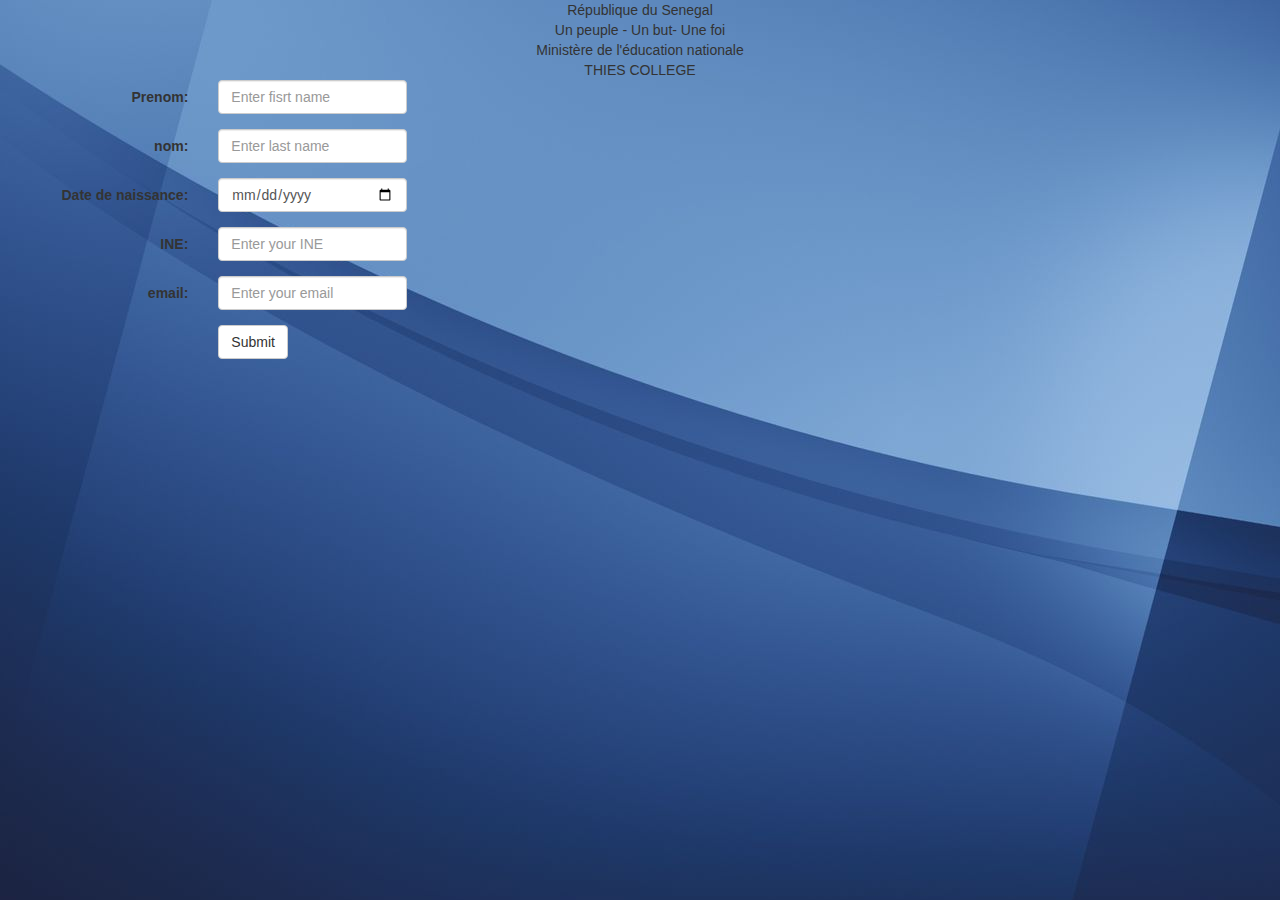
<file: etudiant.html>
<!DOCTYPE html>
<html lang="en">
<head>
    <title>COLLEGE</title>
    <meta charset="UTF-8">
    <meta name="viewport" content="width=device-width, initial-scale=1">
    <link rel="stylesheet" href="https://maxcdn.bootstrapcdn.com/bootstrap/3.4.0/css/bootstrap.min.css">
    <script src="https://ajax.googleapis.com/ajax/libs/jquery/3.3.1/jquery.min.js"></script>
    <script src="https://maxcdn.bootstrapcdn.com/bootstrap/3.4.0/js/bootstrap.min.js"></script>
    <link rel="stylesheet" type="text/css" href="index.css	">
    <script type="text/javascript" href="../javascript/index.js"></script>
</head>
<header>
    <center>
        République du Senegal<br/>
        Un peuple - Un but- Une foi<br/>
        Ministère de l'éducation nationale<br/>
        THIES COLLEGE
    </center>
</header>
<body>
    <form class="form-horizontal" action="  " >
        <div class="form-group">

            <label class="control-label col-sm-2" for="prenom">Prenom:</label>
            <div class="col-sm-2">
                <input type="text" class="form-control" id="prenom" placeholder="Enter fisrt name">
            </div>
        </div>
        <div class="form-group">

            <label class="control-label col-sm-2" for="nom">nom:</label>
            <div class="col-sm-2">
                <input type="text" class="form-control" id="nom" placeholder="Enter last name">
            </div>
        </div>

        <div class="form-group">
            <label class="control-label col-sm-2" for="datenaiss"> Date de naissance:</label>
            <div class="col-sm-2">
                <input type="date" class="form-control" id="datenaiss" placeholder="Enter bithday">
            </div>
        </div>
        <div class="form-group">
            <label class="control-label col-sm-2" for="ine">INE:</label>
            <div class="col-sm-2">
                <input type="int" class="form-control" id="ine" placeholder="Enter your INE">
            </div>
        </div>
        <div class="form-group">
            <label class="control-label col-sm-2" for="email">email:</label>
            <div class="col-sm-2">
                <input type="int" class="form-control" id="email" placeholder="Enter your email">
            </div>
        </div>

        <div class="form-group">
            <div class="col-sm-offset-2 col-sm-2">
                <button type="submit" class="btn btn-default">Submit</button>
            </div>
     </form>
</body>
</html>
</file>
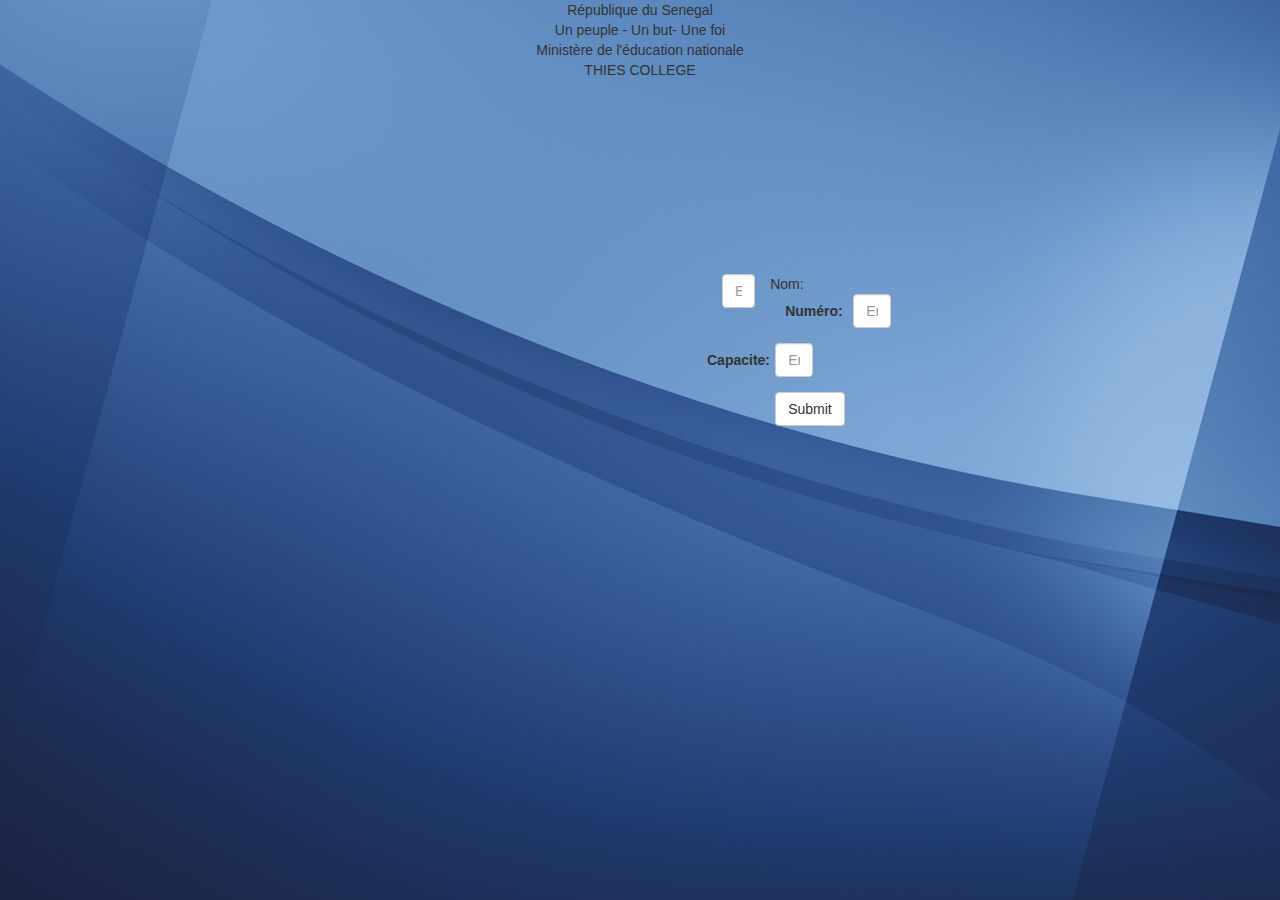
<file: salle.html>
<!DOCTYPE html>
<html lang="en">
<head>
    <title>COLLEGE</title>
    <meta charset="UTF-8">
    <meta name="viewport" content="width=device-width, initial-scale=1">
    <link rel="stylesheet" href="https://maxcdn.bootstrapcdn.com/bootstrap/3.4.0/css/bootstrap.min.css">
    <script src="https://ajax.googleapis.com/ajax/libs/jquery/3.3.1/jquery.min.js"></script>
    <script src="https://maxcdn.bootstrapcdn.com/bootstrap/3.4.0/js/bootstrap.min.js"></script>
    <link rel="stylesheet" type="text/css" href="index.css	">
    <script type="text/javascript" href="../javascript/index.js"></script>
</head>
<header>
    <center>
        République du Senegal<br/>
        Un peuple - Un but- Une foi<br/>
        Ministère de l'éducation nationale<br/>
        THIES COLLEGE
    </center>
</header>
<body>
        <form class="form-horizontal" action="  " style="margin: 194px;margin-left: 707px;position: relative; >

                <label class="control-label col-sm-2"for="nom">Nom:</label>
                <div class="col-sm-2">
                    <input type="text" class="form-control" id="nom" placeholder="Enter name">
                </div>
            <div class="form-group">
                <label class="control-label col-sm-2" for="numero">Numéro:</label>
                <div class="col-sm-2">
                    <input type="int" class="form-control" id="numero" placeholder="Enter number">
                </div>
            </div>
            <div class="form-group">
                <label class="control-label col-sm-2" for="capacite">Capacite:</label>
                <div class="col-sm-2">
                    <input type="int" class="form-control" id="capacite" placeholder="Enter capacity">
                </div>
            </div>

            <div class="form-group">
                <div class="col-sm-offset-2 col-sm-2">
                    <button type="submit" class="btn btn-default">Submit</button>
                </div>
        </form>


</body>
</html>
</file>
<file: index.css>
body {
    background-image: url("img.jpg");
}
.navbar-inverse{

}
</file>
